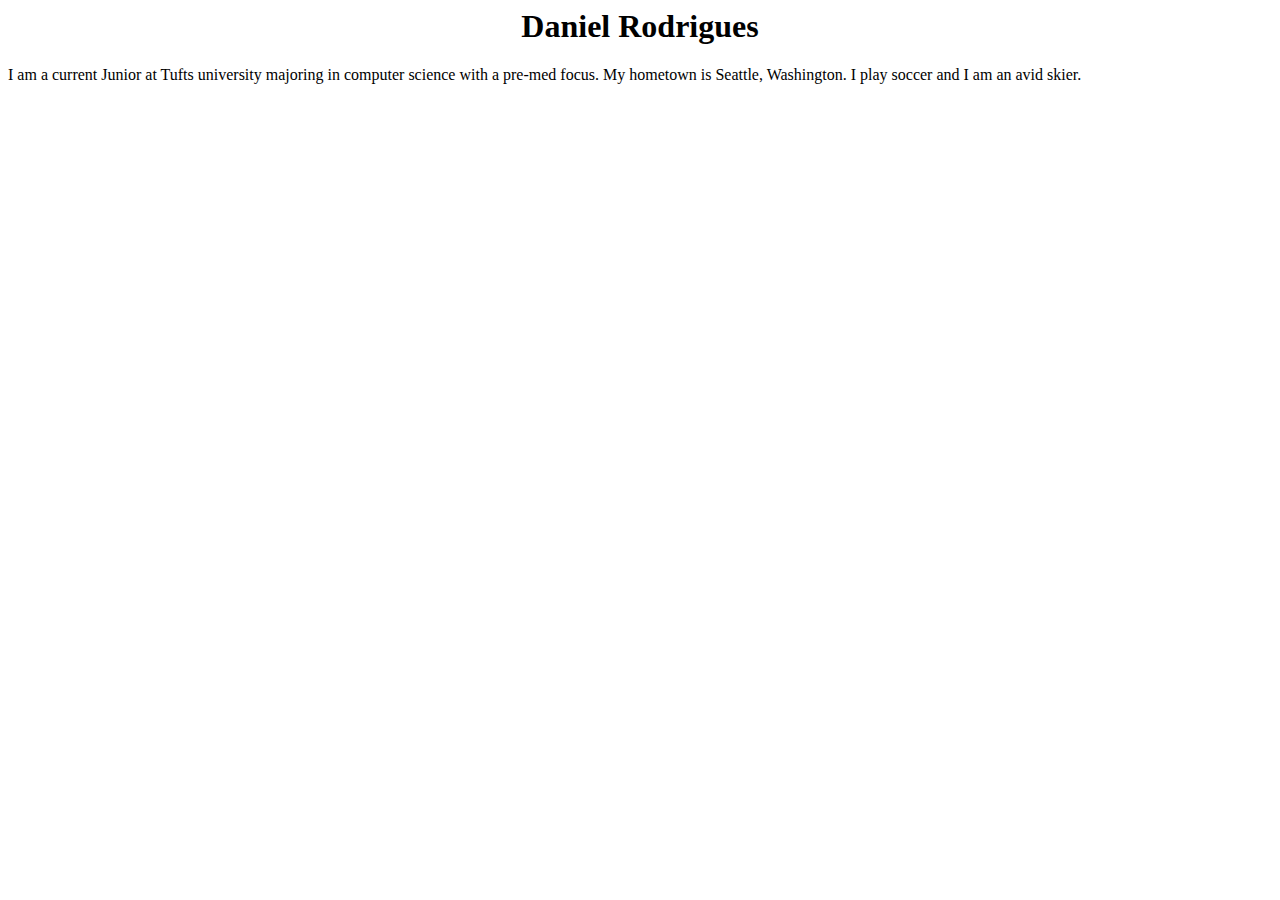
<file: bio.html>
<html> 
<head> 
	<title>Bio</title>
	<meta charset= "utf-8"/>
	<link href="stylesheet.css" rel= "stylesheet"/>
</head>
<body>
	<h1> Daniel Rodrigues  </h1>
	<p>
		I am a current Junior at Tufts university
		majoring in computer science with a pre-med focus. 
		My hometown is Seattle, Washington. I play
		soccer and I am an avid skier. 
	</p>

</body>
</html>
</file>
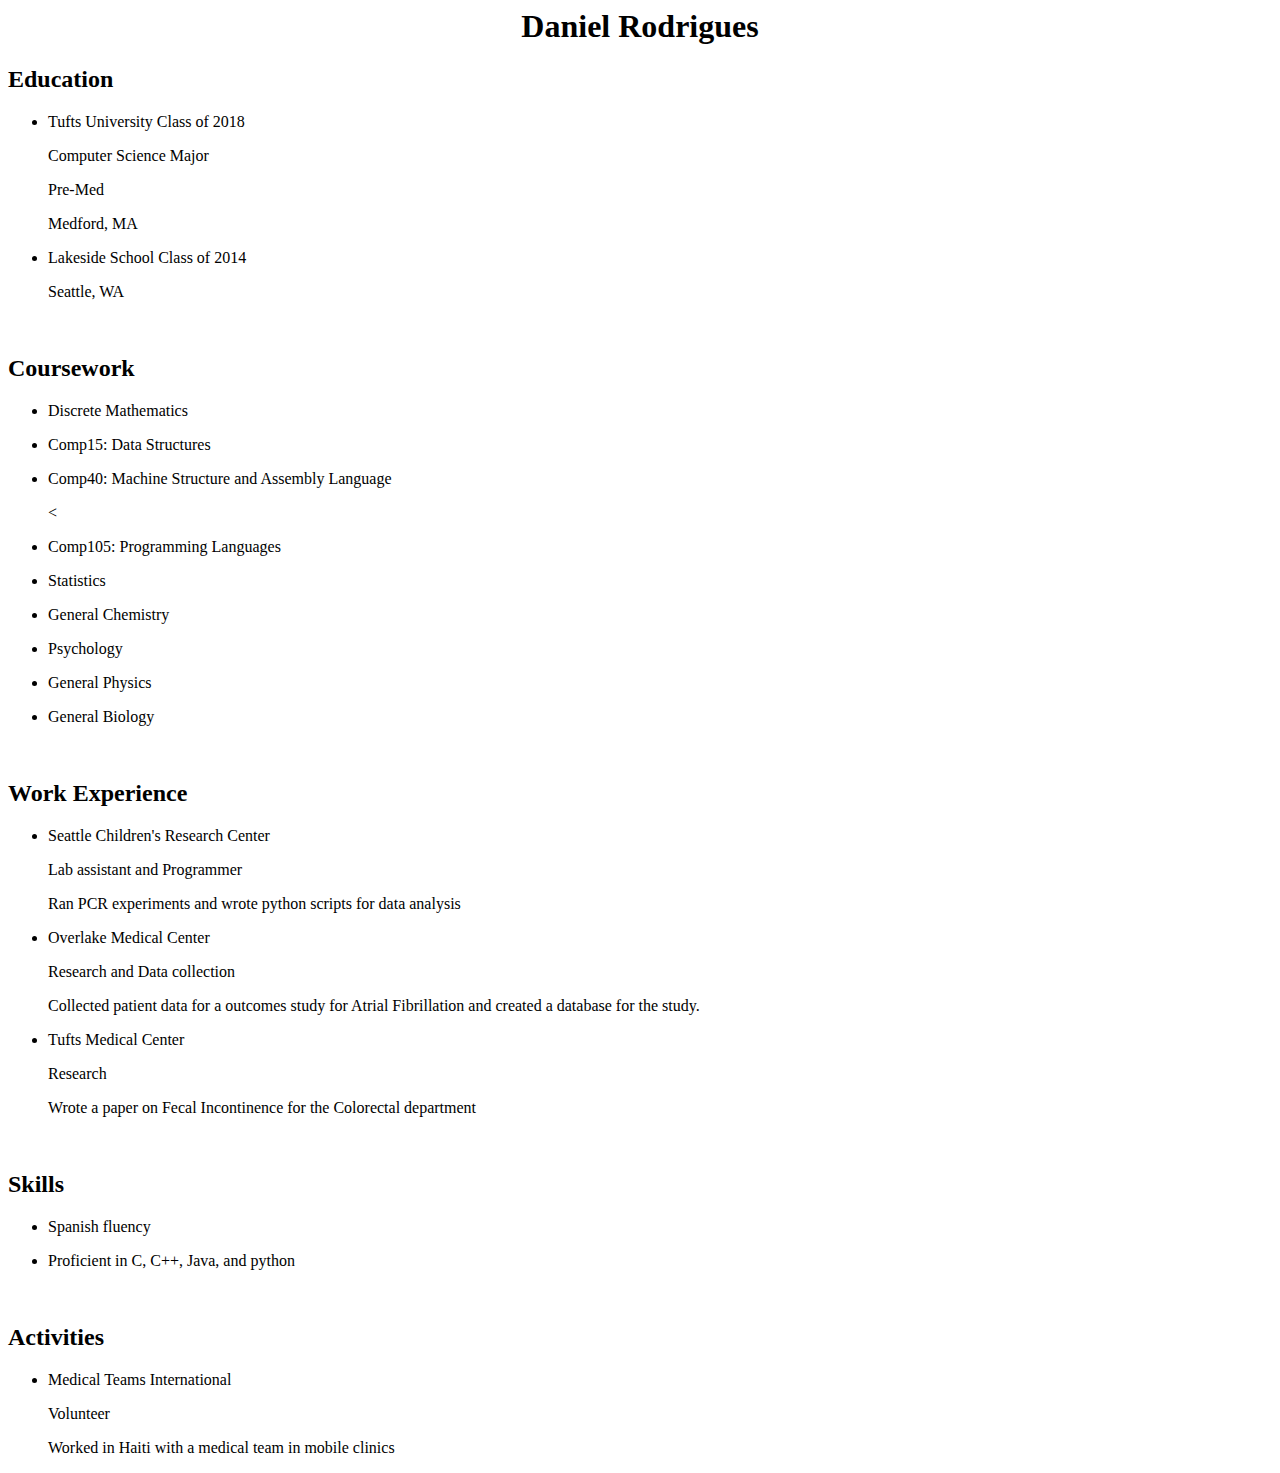
<file: resume.html>
<html> 
<head> 
	<title>Resume</title>
	<meta charset= "utf-8"/>
	<link href="stylesheet.css" rel= "stylesheet"/>
</head>
<body>
	<h1> Daniel Rodrigues  </h1>
	<h2> Education </h2>
	<ul>
	<li><p>Tufts University Class of 2018 </p></li>
	<p>Computer Science Major </p>
	<p>Pre-Med </p>
	<p>Medford, MA </p>
	
	<li><p>Lakeside School Class of 2014 </p></li>
	<p>Seattle, WA </p>
	</ul>

	<br>

	<h2> Coursework </h2>
	<ul>
	<li><p>Discrete Mathematics </p></li>
	<li><p>Comp15: Data Structures</p></li>
	<li><p>Comp40: Machine Structure and Assembly Language</p></li>
	<<li><p>Comp105: Programming Languages</p></li>
	<li><p>Statistics</p></li>
	<li><p>General Chemistry </p></li>
	<li><p>Psychology </p></li>
	<li><p>General Physics </p></li>
	<li><p>General Biology</p></li>
	</ul>

	<br>

	<h2> Work Experience </h2>
	<ul>
	<li><p>Seattle Children's Research Center</p></li>
	<p>Lab assistant and Programmer</p>
	<p>Ran PCR experiments and wrote python scripts for data analysis </p>
	<li><p>Overlake Medical Center</p></li>
	<p>Research and Data collection</p>
	<p>Collected patient data for a outcomes study for Atrial Fibrillation
		and created a database for the study.</p>
	<li><p>Tufts Medical Center</p></li>
	<p>Research</p>
	<p>Wrote a paper on Fecal Incontinence for the Colorectal department</p>
	</ul>

	<br>

	<h2> Skills </h2>
	<ul>
	<li><p>Spanish fluency</p></li>
	<li><p>Proficient in C, C++, Java, and python</p></li>
	</ul>

	<br>

	<h2> Activities </h2>
	<ul>
	<li><p>Medical Teams International</p></li>
	<p>Volunteer</p>
	<p>Worked in Haiti with a medical team in mobile clinics</p>
	</ul>


</body>
</html>
</file>
<file: stylesheet.css>
body{
	color:black;
}

h1{
	text-align: center;
	color:black;
	font-weight: 600;

}

p{
	color:black;
	font-size: medium;
}
</file>
